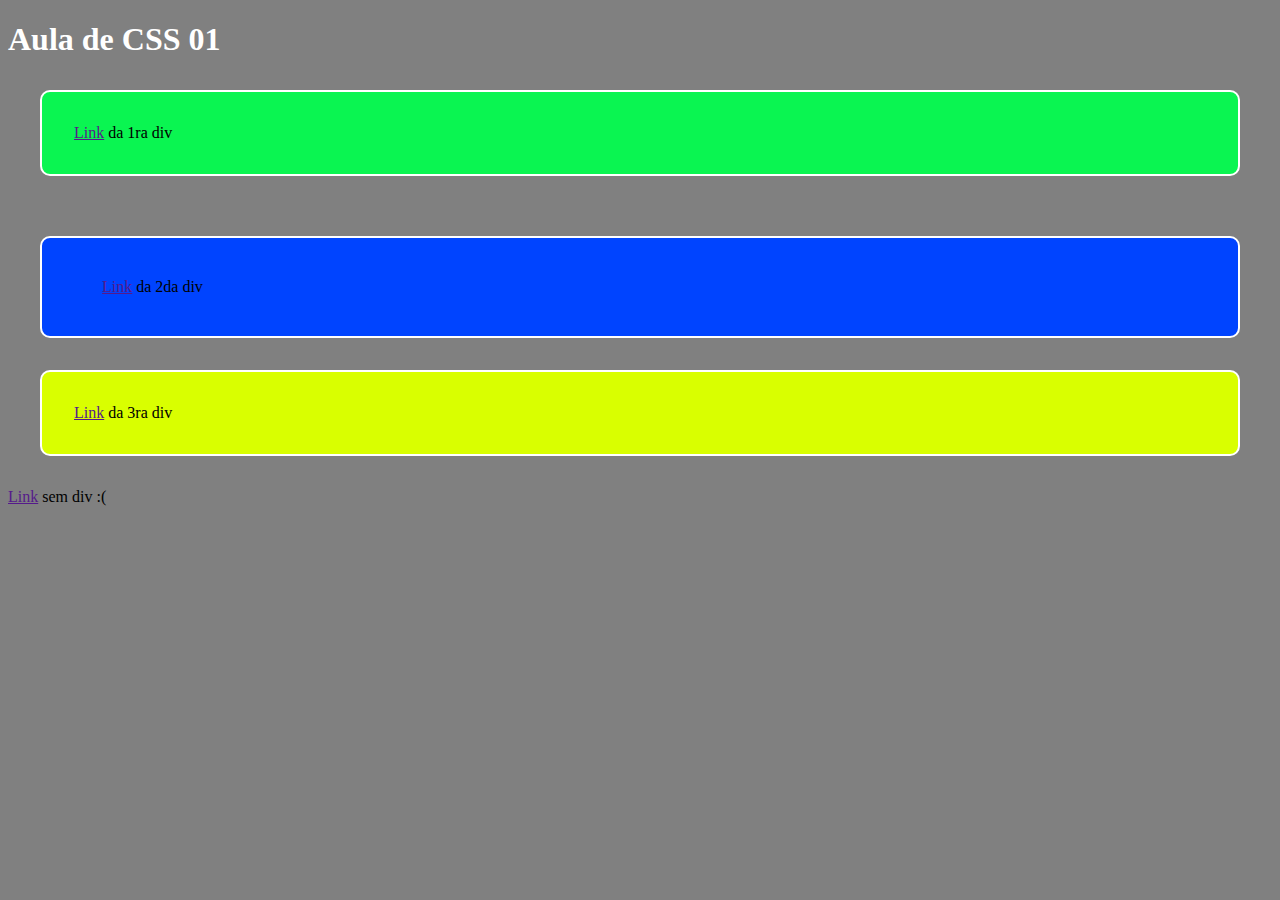
<file: HTML - 2/index.html>
<!DOCTYPE html>
<html lang="en">
<head>
  <meta charset="UTF-8">
  <meta http-equiv="X-UA-Compatible" content="IE=edge">
  <meta name="viewport" content="width=device-width, initial-scale=1.0">
  <link rel="stylesheet" href="styles.css">
  <title>Aula CSS 01</title>
</head>
<body>
    <h1>Aula de CSS 01</h1>

    <div id="verde">
      <a href="">Link</a> da 1ra div
    </div>
    
    <div id="azul" class="caixa">
      <a href="">Link</a> da 2da div
    </div>

    <div class="caixa" id="amarelo">
      <a href="">Link</a> da 3ra div
    </div>

    <p>
      <a href="">Link</a> sem div :(
    </p>
</body>
</html>
</file>
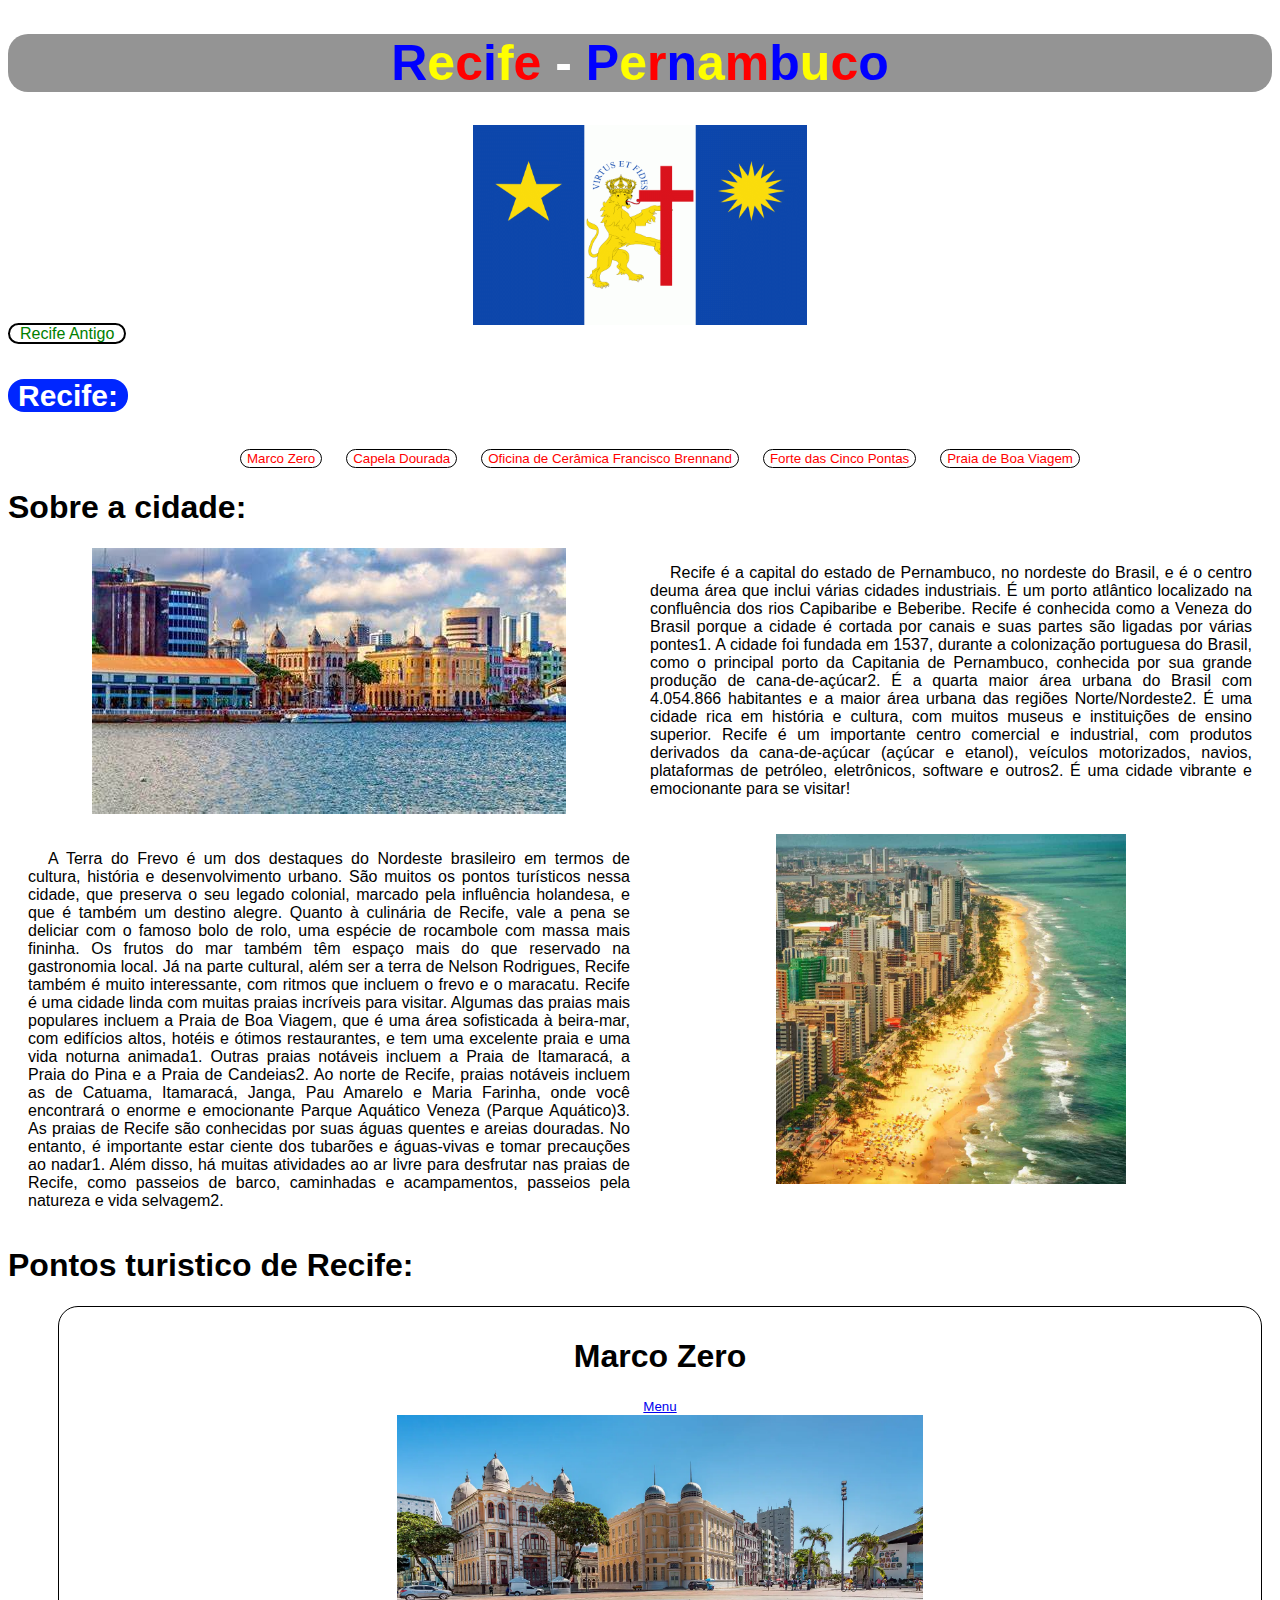
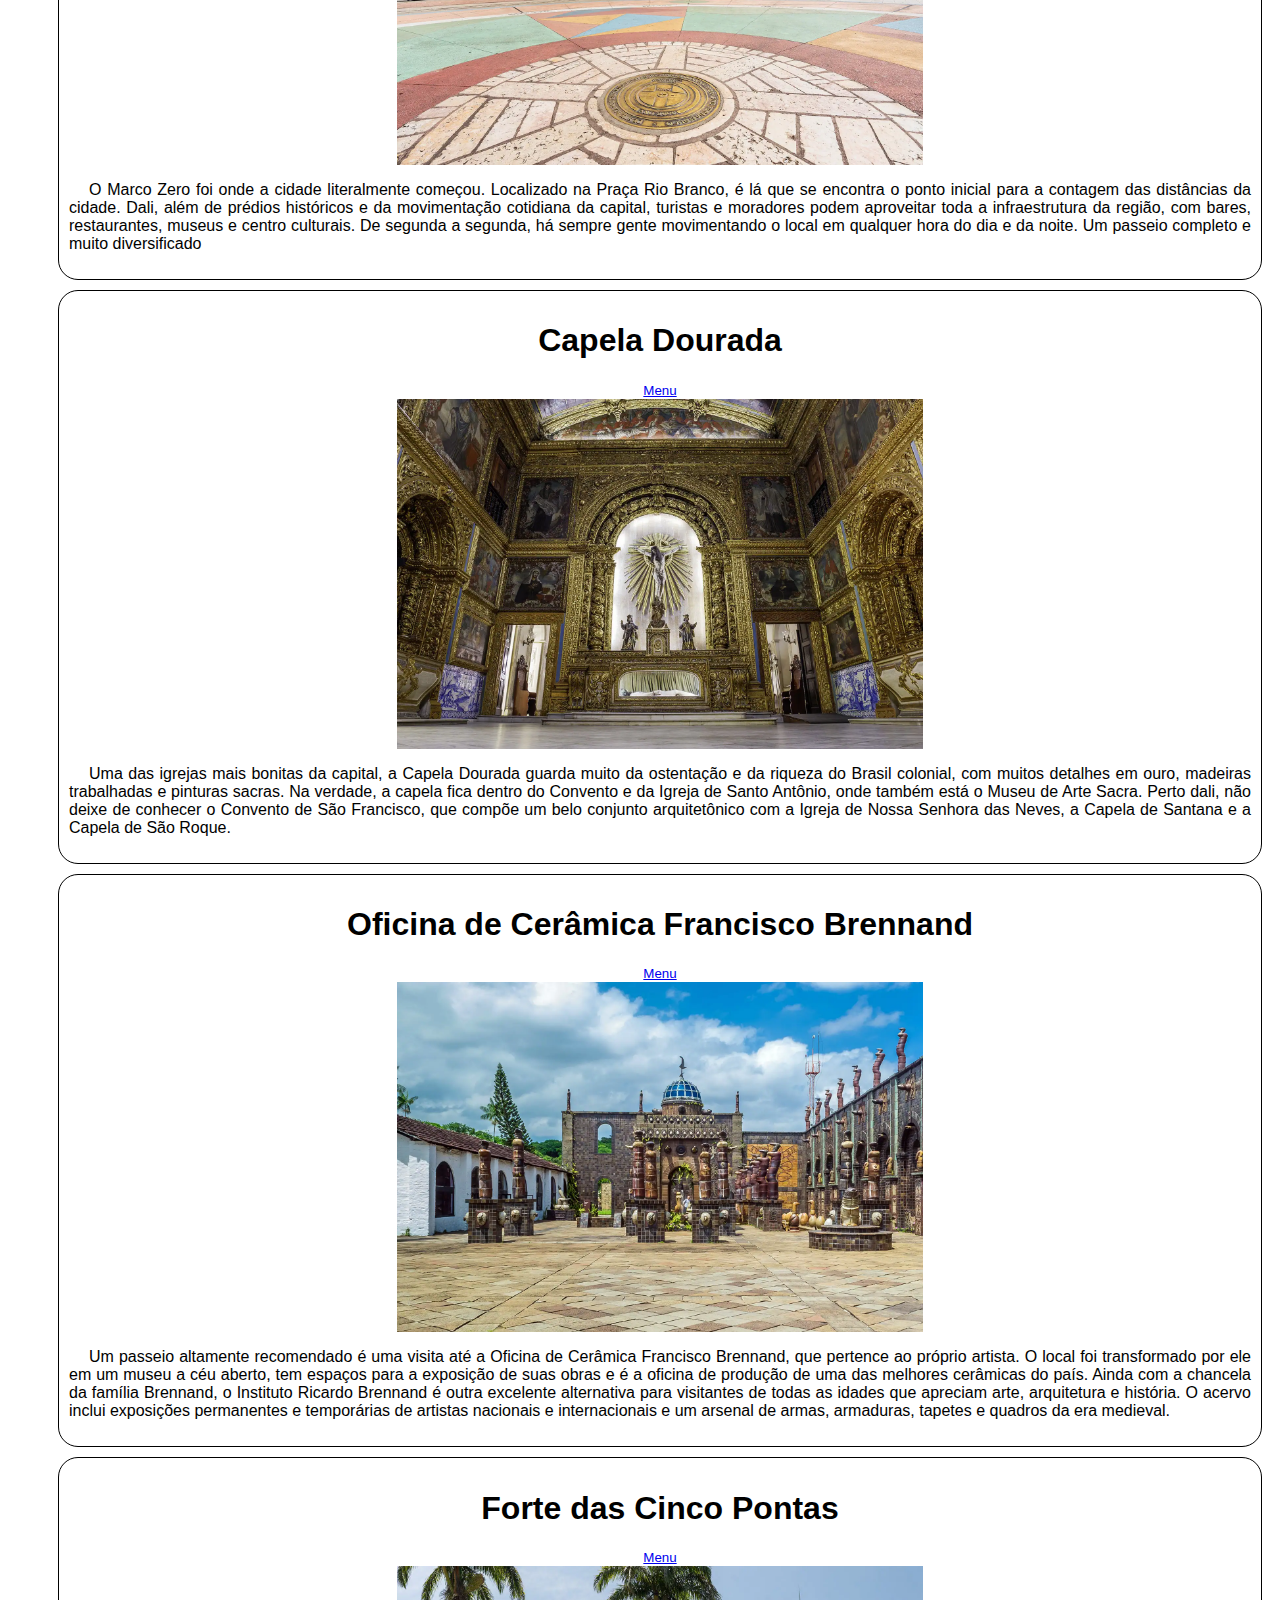
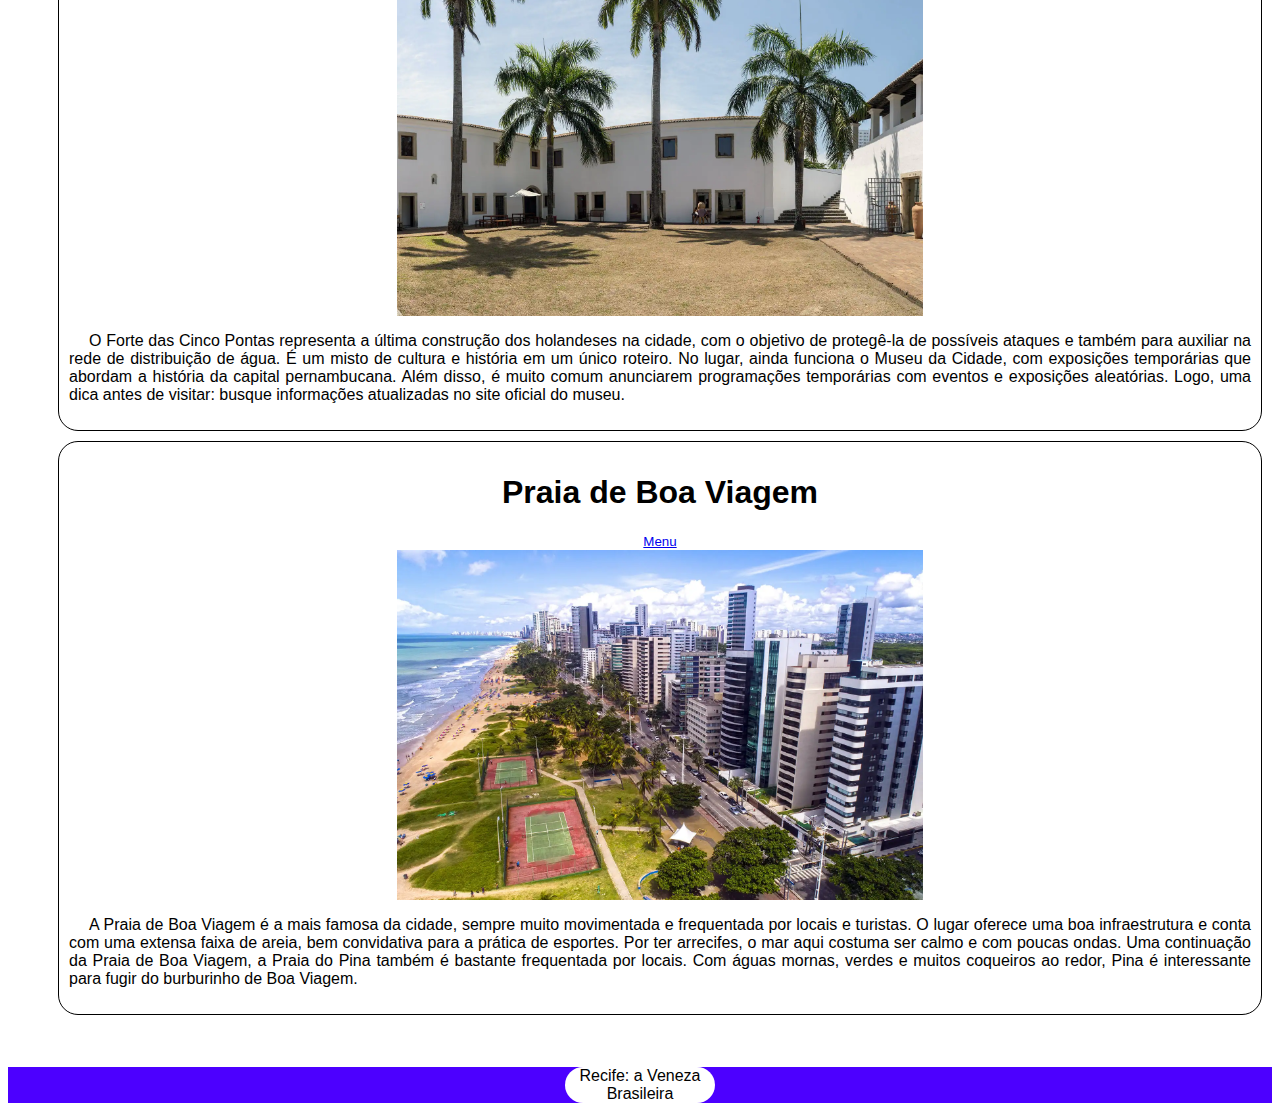
<file: HTML - 3 - Recife/index.html>
<!DOCTYPE html>
<html lang="en">

<head>
    <meta charset="UTF-8">
    <meta name="viewport" content="width=device-width, initial-scale=1.0">
    <title>Recife</title>
    <link rel="stylesheet" href="style.css">
</head>

<body>
    <header>
        <h1 id="titulo">
            <b class="az">R</b><b class="am">e</b><b class="ve">c</b><b class="az">i</b><b class="am">f</b><b
                class="ve">e</b>
            <b class="wh"> - </b><b class="az">P</b><b class="am">e</b><b class="ve">r</b><b class="az">n</b><b
                class="am">a</b><b class="ve">m</b><b class="az">b</b><b class="am">u</b><b class="ve">c</b><b
                class="az">o</b>

        </h1>
        <img src="./img/bandeira_recife.png" alt="Bandeira de Recife" id="bandeira">
        <a id="ir" href="../HTML - 4 - Recife - 2/index.html">Recife Antigo</a><br><br><br>
        <span id="apresentar">Recife:</span>
        <br><br><br>
        <menu>
            <button><a href="#marco">Marco Zero</a></button>
            <button><a href="#capela">Capela Dourada</a></button>
            <button><a href="#oficina">Oficina de Cerâmica Francisco Brennand</a></button>
            <button><a href="#forte">Forte das Cinco Pontas</a></button>
            <button><a href="#praia">Praia de Boa Viagem</a></button>
        </menu>

    </header>
    <section>
        <h1>Sobre a cidade:</h1>
        <section id="sobre">
            <div><img src="../HTML - 3 - Recife/img/recife.jpg"></div>
            <div>
                <p> Recife é a capital do estado de Pernambuco, no nordeste do
                    Brasil, e é o centro deuma área que inclui várias cidades industriais. É um porto atlântico
                    localizado na
                    confluência dos rios Capibaribe e Beberibe. Recife é conhecida como a Veneza do Brasil porque a
                    cidade é
                    cortada por canais e suas partes são ligadas por várias pontes1. A cidade foi fundada em 1537,
                    durante a
                    colonização portuguesa do Brasil, como o principal porto da Capitania de Pernambuco, conhecida por
                    sua
                    grande produção de cana-de-açúcar2. É a quarta maior área urbana do Brasil com 4.054.866 habitantes
                    e a
                    maior área urbana das regiões Norte/Nordeste2. É uma cidade rica em história e cultura, com muitos
                    museus e
                    instituições de ensino superior. Recife é um importante centro comercial e industrial, com produtos
                    derivados da cana-de-açúcar (açúcar e etanol), veículos motorizados, navios, plataformas de
                    petróleo,
                    eletrônicos, software e outros2. É uma cidade vibrante e emocionante para se visitar!
                </p>
            </div>

            <div>
                <p>
                    A Terra do Frevo é um dos destaques do Nordeste brasileiro em termos de cultura, história e
                    desenvolvimento
                    urbano. São muitos os pontos turísticos nessa cidade, que preserva o seu legado colonial,
                    marcado pela
                    influência holandesa, e que é também um destino alegre.

                    Quanto à culinária de Recife, vale a pena se deliciar com o famoso bolo de rolo, uma espécie de
                    rocambole
                    com massa mais fininha. Os frutos do mar também têm espaço mais do que reservado na gastronomia
                    local. Já na
                    parte cultural, além ser a terra de Nelson Rodrigues, Recife também é muito interessante, com
                    ritmos que
                    incluem o frevo e o maracatu.
                    Recife é uma cidade linda com muitas praias incríveis para visitar. Algumas das praias mais
                    populares incluem a Praia de Boa Viagem, que é uma área sofisticada à beira-mar, com edifícios
                    altos, hotéis e ótimos restaurantes, e tem uma excelente praia e uma vida noturna animada1. Outras
                    praias notáveis incluem a Praia de Itamaracá, a Praia do Pina e a Praia de Candeias2. Ao norte de
                    Recife, praias notáveis incluem as de Catuama, Itamaracá, Janga, Pau Amarelo e Maria Farinha, onde
                    você encontrará o enorme e emocionante Parque Aquático Veneza (Parque Aquático)3.

                    As praias de Recife são conhecidas por suas águas quentes e areias douradas. No entanto, é
                    importante estar ciente dos tubarões e águas-vivas e tomar precauções ao nadar1. Além disso, há
                    muitas atividades ao ar livre para desfrutar nas praias de Recife, como passeios de barco,
                    caminhadas e acampamentos, passeios pela natureza e vida selvagem2.
                </p>
            </div>
            <div><img src="../HTML - 3 - Recife/img/recife2.jpg"></div>
        </section>



        <h1>Pontos turistico de Recife:</h1>
        <ul>
            <li id="marco">
                <h1>Marco Zero</h1><small><a href="#titulo">Menu</a></small>
                <br>
                <img src="./img/marco_zero.png" alt="Marco Zero">
                <p>
                    O Marco Zero foi onde a cidade literalmente começou. Localizado na Praça Rio Branco, é lá que se
                    encontra o ponto inicial para a contagem das distâncias da cidade.

                    Dali, além de prédios históricos e da movimentação cotidiana da capital, turistas e moradores podem
                    aproveitar toda a infraestrutura da região, com bares, restaurantes, museus e centro culturais. De
                    segunda a segunda, há sempre gente movimentando o local em qualquer hora do dia e da noite. Um
                    passeio completo e muito diversificado
                </p>
            </li>
            <li id="capela">
                <h1>Capela Dourada</h1><small><a href="#titulo">Menu</a></small>
                <br>
                <img src="./img/capela_dourada.png" alt="Capela Dourada">
                <p>
                    Uma das igrejas mais bonitas da capital, a Capela Dourada guarda muito da ostentação e da riqueza do
                    Brasil colonial, com muitos detalhes em ouro, madeiras trabalhadas e pinturas sacras. Na verdade, a
                    capela fica dentro do Convento e da Igreja de Santo Antônio, onde também está o Museu de Arte Sacra.

                    Perto dali, não deixe de conhecer o Convento de São Francisco, que compõe um belo conjunto
                    arquitetônico com a Igreja de Nossa Senhora das Neves, a Capela de Santana e a Capela de São Roque.
                </p>
            </li>
            <li id="oficina">
                <h1>Oficina de Cerâmica Francisco Brennand</h1><small><a href="#titulo">Menu</a></small>
                <br>
                <img src="./img/oficina_de_ceramica.png" alt="Oficina de Cerâmica Francisco Brennand">
                <p>
                    Um passeio altamente recomendado é uma visita até a Oficina de Cerâmica Francisco Brennand, que
                    pertence ao próprio artista. O local foi transformado por ele em um museu a céu aberto, tem espaços
                    para a exposição de suas obras e é a oficina de produção de uma das melhores cerâmicas do país.

                    Ainda com a chancela da família Brennand, o Instituto Ricardo Brennand é outra excelente alternativa
                    para visitantes de todas as idades que apreciam arte, arquitetura e história. O acervo inclui
                    exposições permanentes e temporárias de artistas nacionais e internacionais e um arsenal de armas,
                    armaduras, tapetes e quadros da era medieval.
                </p>
            </li>
            <li id="forte">
                <h1>Forte das Cinco Pontas</h1><small><a href="#titulo">Menu</a></small>
                <br>
                <img src="./img/forte_das_cinco_pontas.png" alt="Forte das Cinco Pontas">
                <p>
                    O Forte das Cinco Pontas representa a última construção dos holandeses na cidade, com o objetivo de
                    protegê-la de possíveis ataques e também para auxiliar na rede de distribuição de água. É um misto
                    de cultura e história em um único roteiro.

                    No lugar, ainda funciona o Museu da Cidade, com exposições temporárias que abordam a história da
                    capital pernambucana. Além disso, é muito comum anunciarem programações temporárias com eventos e
                    exposições aleatórias. Logo, uma dica antes de visitar: busque informações atualizadas no site
                    oficial do museu.
                </p>
            </li>
            <li id="praia">
                <h1>Praia de Boa Viagem</h1><small><a href="#titulo">Menu</a></small>
                <br>
                <img src="./img/praia_de_boa_viagem.png" alt="Praia de Boa Viagem">
                <p>
                    A Praia de Boa Viagem é a mais famosa da cidade, sempre muito movimentada e frequentada por locais e
                    turistas. O lugar oferece uma boa infraestrutura e conta com uma extensa faixa de areia, bem
                    convidativa para a prática de esportes.

                    Por ter arrecifes, o mar aqui costuma ser calmo e com poucas ondas. Uma continuação da Praia de Boa
                    Viagem, a Praia do Pina também é bastante frequentada por locais. Com águas mornas, verdes e muitos
                    coqueiros ao redor, Pina é interessante para fugir do burburinho de Boa Viagem.
                </p>
            </li>
        </ul>
        <br>
        <br>
    </section>
    <footer>
        <blockquote>Recife: a Veneza Brasileira</blockquote>
    </footer>
</body>

</html>
</file>
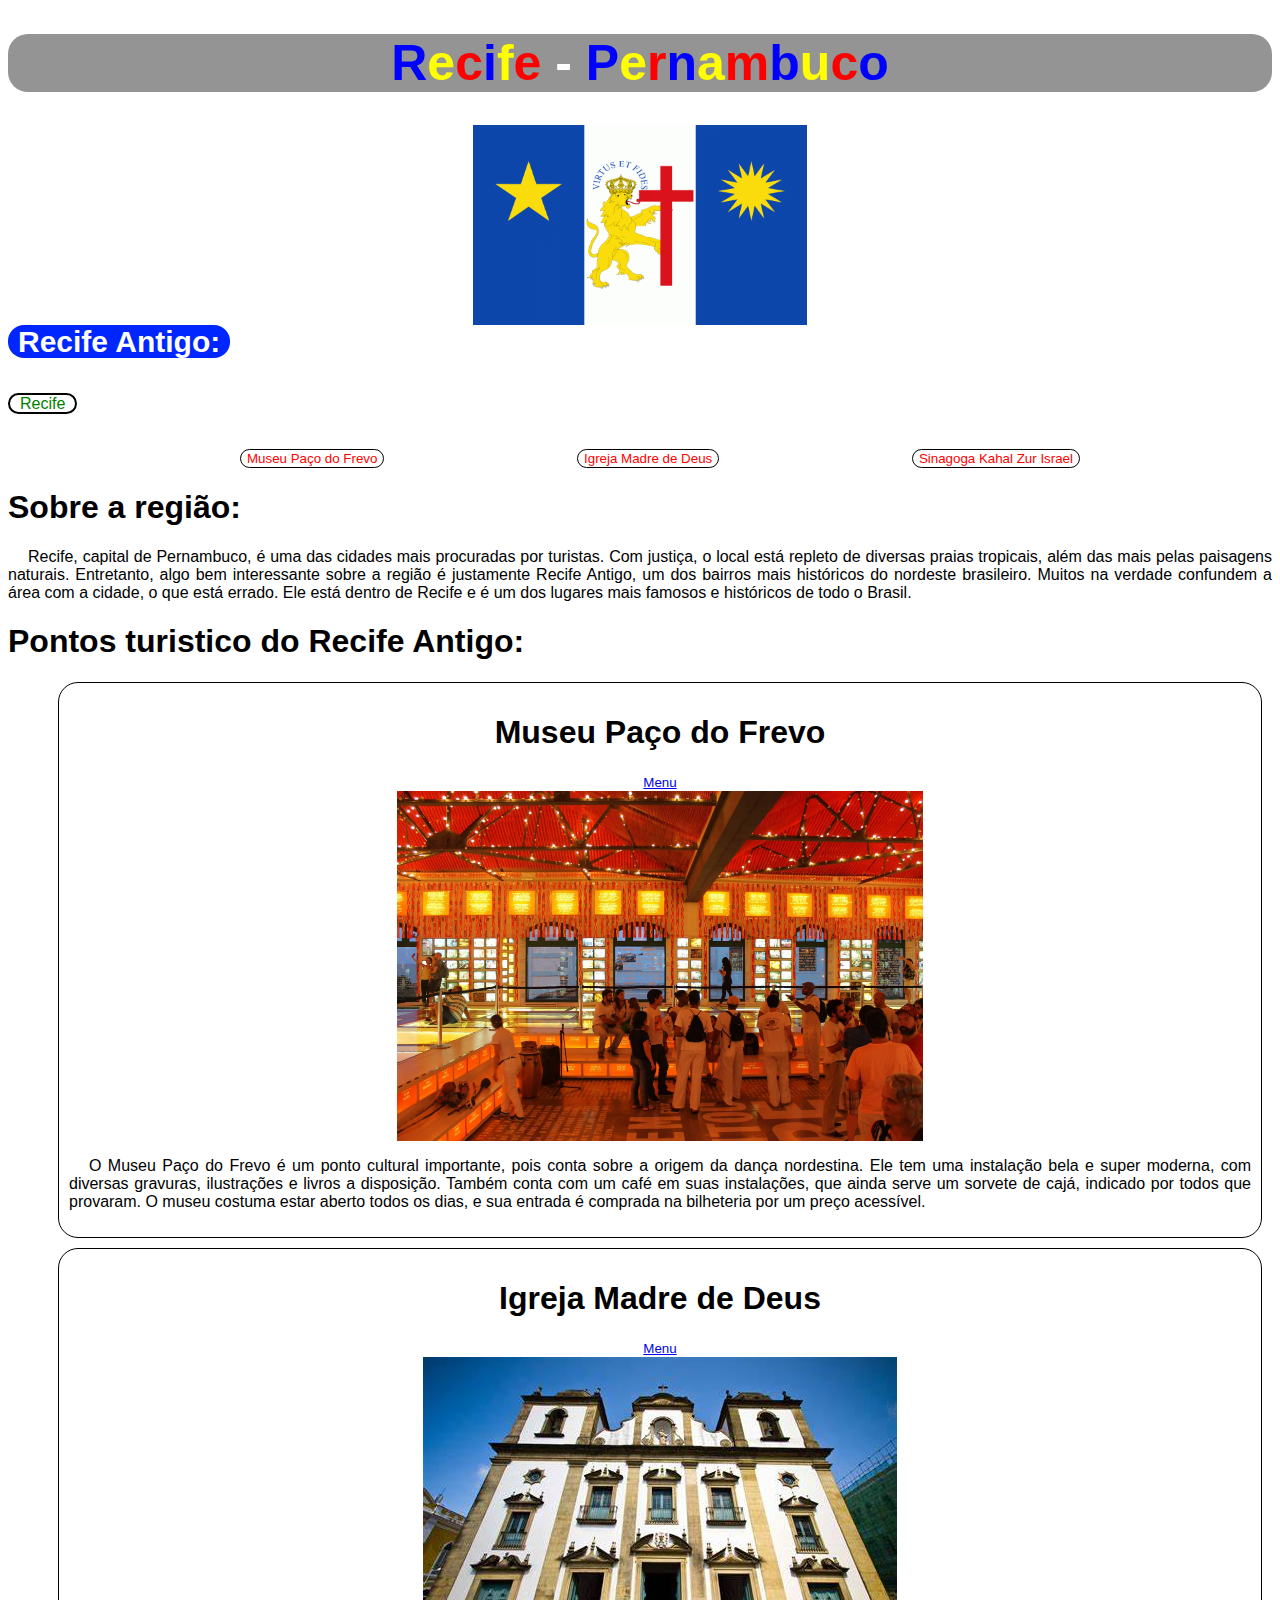
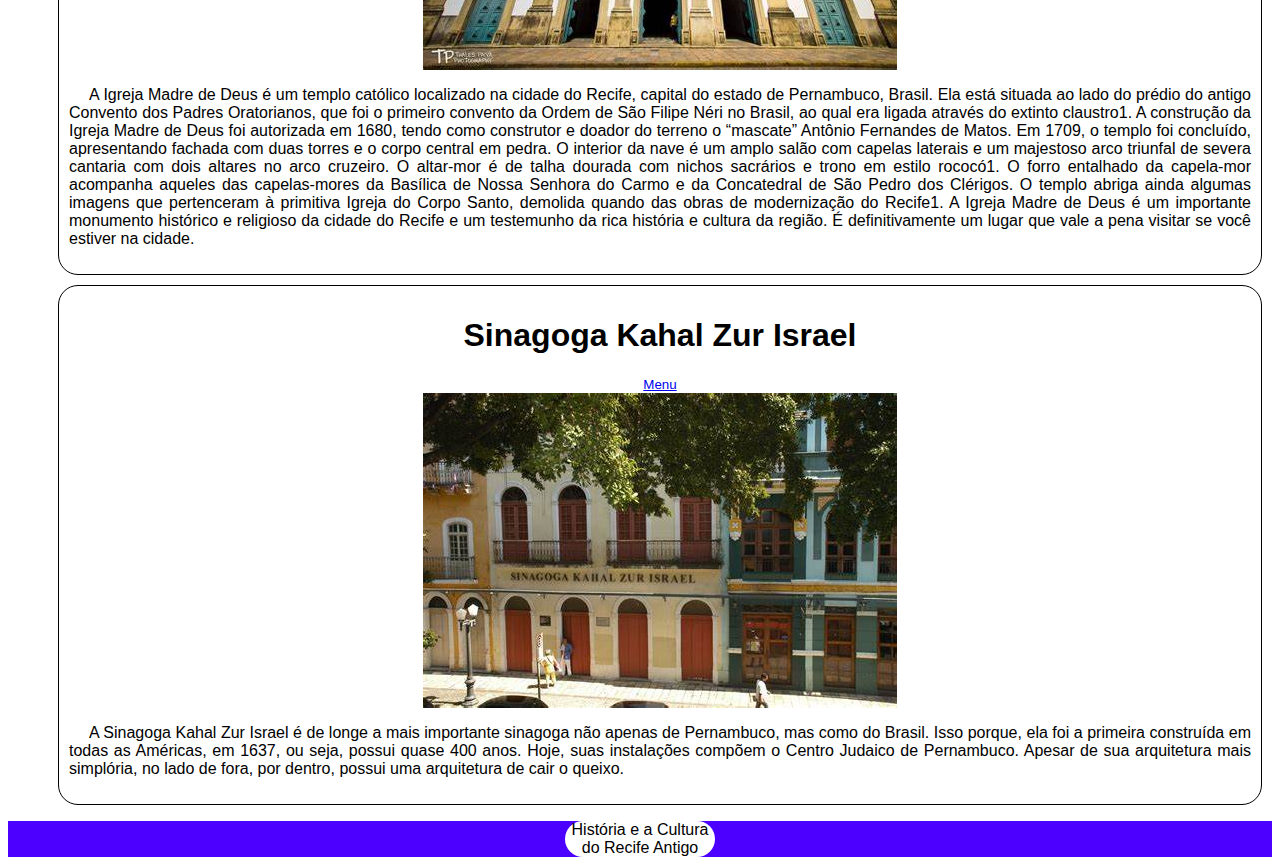
<file: HTML - 4 - Recife - 2/index.html>
<!DOCTYPE html>
<html lang="en">

<head>
    <meta charset="UTF-8">
    <meta name="viewport" content="width=device-width, initial-scale=1.0">
    <title>Recife Antigo</title>
    <link rel="stylesheet" href="../HTML - 3 - Recife/style.css">
</head>

<body>
    <header>
        <h1 id="titulo">
            <b class="az">R</b><b class="am">e</b><b class="ve">c</b><b class="az">i</b><b class="am">f</b><b
                class="ve">e</b>
            <b class="wh"> - </b><b class="az">P</b><b class="am">e</b><b class="ve">r</b><b class="az">n</b><b
                class="am">a</b><b class="ve">m</b><b class="az">b</b><b class="am">u</b><b class="ve">c</b><b
                class="az">o</b>

        </h1>
        <img src="../HTML - 3 - Recife/img/bandeira_recife.png" alt="Bandeira de Recife" id="bandeira">
        <span id="apresentar">Recife Antigo:</span><br><br><br><a id="ir" href="../HTML - 3 - Recife/index.html">Recife</a>
        <br><br><br>
        <menu>
            <button><a href="#museu">Museu Paço do Frevo</a></button>
            <button><a href="#igreja">Igreja Madre de Deus</a></button>
            <button><a href="#sinagoga">Sinagoga Kahal Zur Israel</a></button>
        </menu>
    </header>
    

    <section>
        <h1>Sobre a região:</h1>
        <p>
            Recife, capital de Pernambuco, é uma das cidades mais procuradas por turistas. Com justiça, o local está
            repleto de diversas praias tropicais, além das mais pelas paisagens naturais.

            Entretanto, algo bem interessante sobre a região é justamente Recife Antigo, um dos bairros mais históricos
            do nordeste brasileiro. Muitos na verdade confundem a área com a cidade, o que está errado.

            Ele está dentro de Recife e é um dos lugares mais famosos e históricos de todo o Brasil.
        </p>

        <h1>Pontos turistico do Recife Antigo:</h1>
        <ul>
            <li id="museu">
                <h1>Museu Paço do Frevo</h1><small><a href="#titulo">Menu</a></small>
                <br>
                <img src="../HTML - 3 - Recife/img/museu-paço-do-frevo-39.jpg" alt="Museu Paço do Frevo">
                <p>
                    O Museu Paço do Frevo é um ponto cultural importante, pois conta sobre a origem da dança nordestina.
                    Ele tem uma
                    instalação bela e super moderna, com diversas gravuras, ilustrações e livros a disposição.

                    Também conta com um café em suas instalações, que ainda serve um sorvete de cajá, indicado por todos
                    que provaram. O museu costuma estar aberto todos os dias, e sua entrada é comprada na bilheteria por
                    um preço acessível.
                </p>
            </li>
            <li id="igreja">
                <h1>Igreja Madre de Deus</h1><small><a href="#titulo">Menu</a></small>
                <br>
                <img src="../HTML - 3 - Recife/img/igreja_madre.jpg" alt="Igreja Madre de Deus">
                <p>
                    A Igreja Madre de Deus é um templo católico localizado na cidade do Recife, capital do estado de
                    Pernambuco, Brasil. Ela está situada ao lado do prédio do antigo Convento dos Padres Oratorianos,
                    que foi o primeiro convento da Ordem de São Filipe Néri no Brasil, ao qual era ligada através do
                    extinto claustro1.

                    A construção da Igreja Madre de Deus foi autorizada em 1680, tendo como construtor e doador do
                    terreno o “mascate” Antônio Fernandes de Matos. Em 1709, o templo foi concluído, apresentando
                    fachada com duas torres e o corpo central em pedra. O interior da nave é um amplo salão com capelas
                    laterais e um majestoso arco triunfal de severa cantaria com dois altares no arco cruzeiro. O
                    altar-mor é de talha dourada com nichos sacrários e trono em estilo rococó1.

                    O forro entalhado da capela-mor acompanha aqueles das capelas-mores da Basílica de Nossa Senhora do
                    Carmo e da Concatedral de São Pedro dos Clérigos. O templo abriga ainda algumas imagens que
                    pertenceram à primitiva Igreja do Corpo Santo, demolida quando das obras de modernização do Recife1.

                    A Igreja Madre de Deus é um importante monumento histórico e religioso da cidade do Recife e um
                    testemunho da rica história e cultura da região. É definitivamente um lugar que vale a pena visitar
                    se você estiver na cidade.
                </p>
            </li>
            <li id="sinagoga">
                <h1>Sinagoga Kahal Zur Israel</h1><small><a href="#titulo">Menu</a></small>
                <br>
                <img src="../HTML - 3 - Recife/img/sinagoga.jpg" alt="Sinagoga Kahal Zur Israel">
                <p>
                    A Sinagoga Kahal Zur Israel é de longe a mais importante sinagoga não apenas de Pernambuco, mas como
                    do Brasil. Isso porque, ela foi a primeira construída em todas as Américas, em 1637, ou seja, possui
                    quase 400 anos.

                    Hoje, suas instalações compõem o Centro Judaico de Pernambuco. Apesar de sua arquitetura mais
                    simplória, no lado de fora, por dentro, possui uma arquitetura de cair o queixo.
                </p>
            </li>
    </section>
    <footer>
        <blockquote>História e a Cultura do Recife Antigo</blockquote>
    </footer>
</body>

</html>
</file>
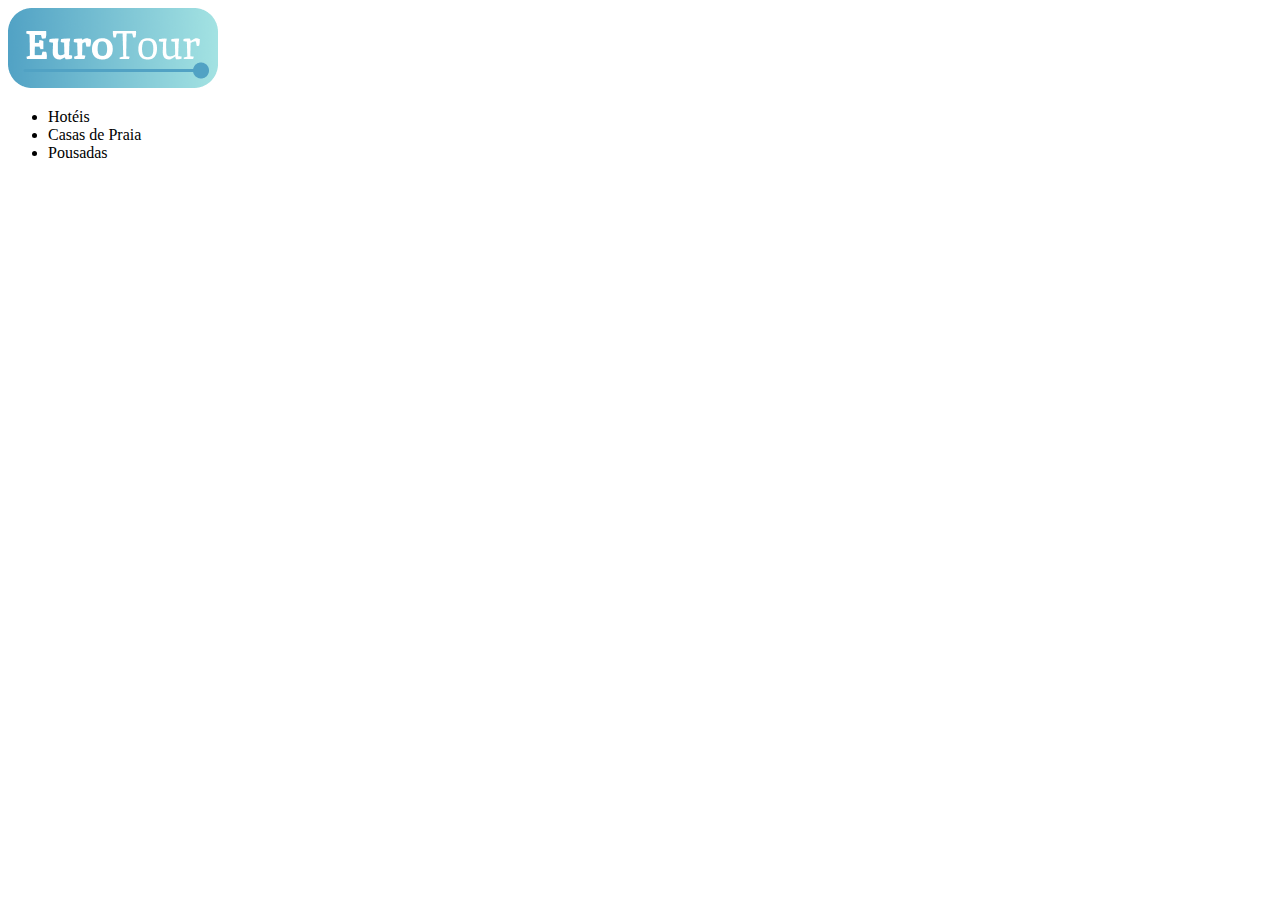
<file: HTML - 1/hospedagens.html>
<!DOCTYPE html>
<html lang="en">
<head>
    <meta charset="UTF-8">
    <meta name="viewport" content="width=device-width, initial-scale=1.0">
    <title>Hospedagens</title>
</head>
<body>
    <a href="index.html"><img src="./img/eurotour-logo-cor.png"></a>
    <ul>
        <li>Hotéis</li>
        <li>Casas de Praia</li>
        <li>Pousadas</li>
    </ul>
</body>
</html>
</file>
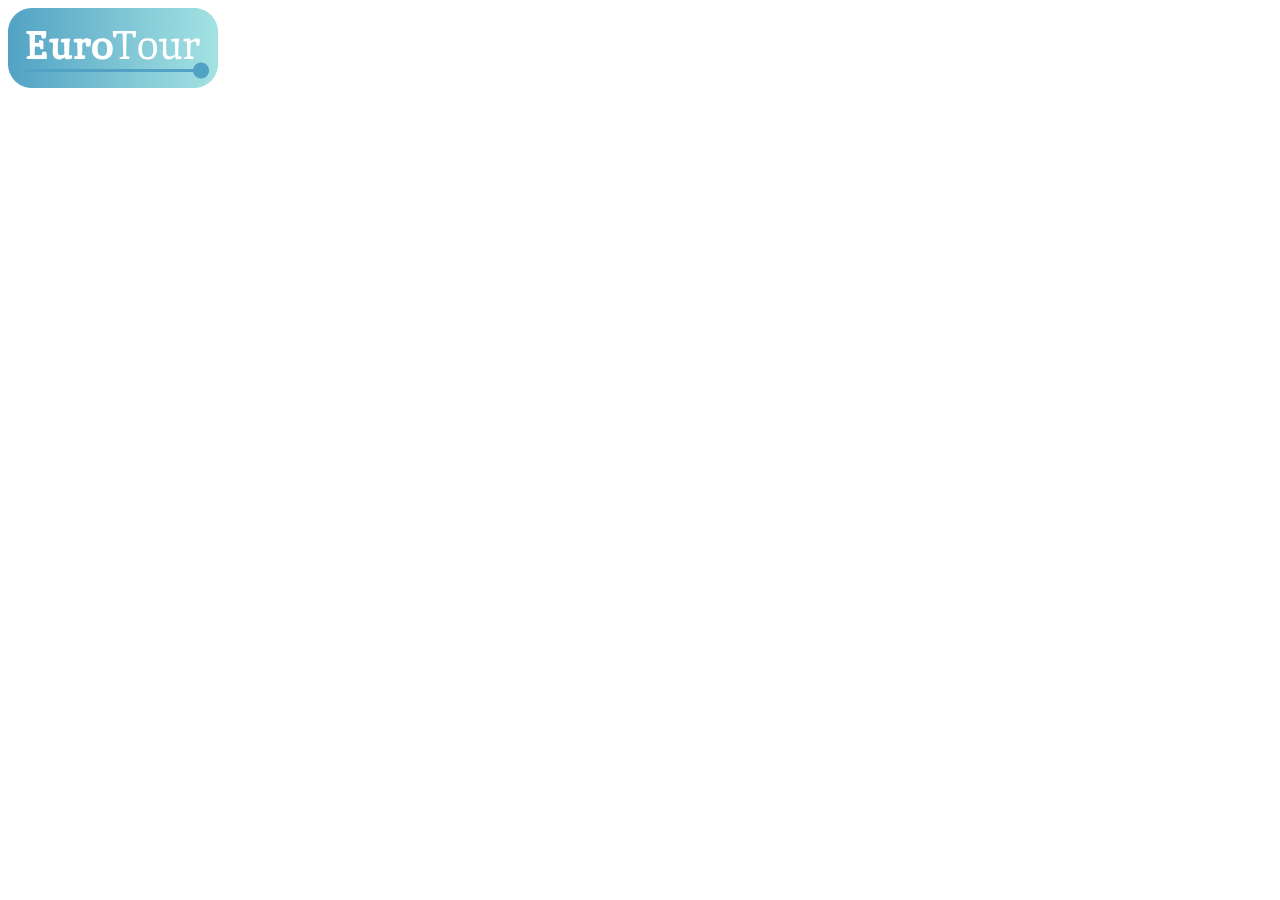
<file: HTML - 1/passagens.html>
<!DOCTYPE html>
<html lang="en">
<head>
    <meta charset="UTF-8">
    <meta name="viewport" content="width=device-width, initial-scale=1.0">
    <title>Passagens</title>
</head>
<body>
    <a href="index.html"><img src="./img/eurotour-logo-cor.png"></a>
</body>
</html>
</file>
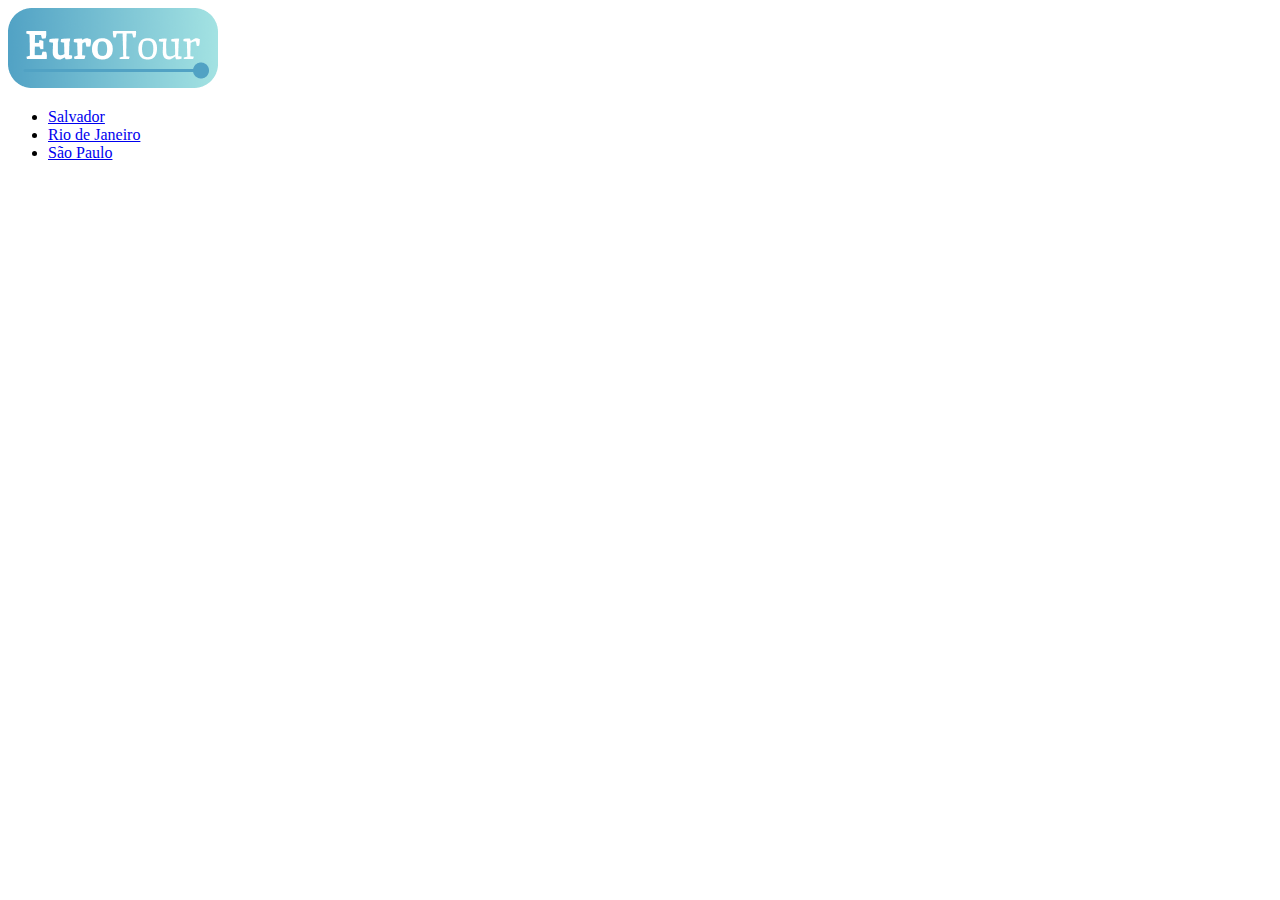
<file: HTML - 1/pontos_turisticos.html>
<!DOCTYPE html>
<html lang="en">
<head>
    <meta charset="UTF-8">
    <meta name="viewport" content="width=device-width, initial-scale=1.0">
    <title>Pontos Turisticos</title>
</head>
<body>
    <a href="index.html"><img src="./img/eurotour-logo-cor.png"></a>
    <ul>
        <li><a href="https://www.google.com.br/search?q=salvador&sca_esv=559229640&source=hp&ei=aU3lZJbzNsav1sQP6e2EiAY&iflsig=AD69kcEAAAAAZOVbeQitzza7urR2MAvv1SPYhbR3n1wN&ved=0ahUKEwjWy_SDvvGAAxXGl5UCHek2AWEQ4dUDCAk&uact=5&oq=salvador&gs_lp=[base64]&sclient=gws-wiz" target="_blank">Salvador</a></li>
        <li><a href="https://www.google.com.br/search?q=Rio+de+Janeiro&sca_esv=559229640&ei=bU3lZL30DIjm1sQPlpeAgAw&ved=0ahUKEwj93r6FvvGAAxUIs5UCHZYLAMAQ4dUDCA8&uact=5&oq=Rio+de+Janeiro&gs_lp=[base64]&sclient=gws-wiz-serp" target="_blank">Rio de Janeiro</a></li>
        <li><a href="https://www.google.com.br/search?q=S%C3%A3o+paulo+-+Cidade&sca_esv=559229640&ei=FE7lZPXpPPPL1sQPtfiqwAI&ved=0ahUKEwj1w7_VvvGAAxXzpZUCHTW8CigQ4dUDCA8&uact=5&oq=S%C3%A3o+paulo+-+Cidade&gs_lp=[base64]&sclient=gws-wiz-serp" target="_blank">São Paulo</a></li>
    </ul>
</body>
</html>
</file>
<file: HTML - 2/styles.css>
body{
    background-color: gray;
}
h1 {
    color: rgb(255, 255, 255)
}
div {
    padding: 32px;
    margin: 32px;
    border: 2px solid white;
    border-radius: 10px;
}

#verde{
    background-color: rgb(10, 245, 81);
}

#azul{
    background-color: rgb(0, 68, 255);
    padding: 40px 60px;
    margin-top: 60px;
}

#amarelo{
    background-color: rgb(217, 255, 0);
}
</file>
<file: HTML - 3 - Recife/style.css>
*{
    box-sizing: border-box;
    font-family: sans-serif;
}
p{
    text-indent: 20px; text-align: justify;
}
img{
    display: flex; margin: auto; max-width: 95%; max-height: 350px;
}
#bandeira{
    display: flex; margin: auto; max-width: 95%; max-height: 200px;
}
li{
    border: 1px solid black; border-radius: 20px;
    text-align: center; list-style: none;
    margin: 10px;
    padding: 10px;
    
}
#titulo{
    background-color: rgb(148, 148, 148);
    text-align: center; list-style: none; font-size: 50px;
    border: 0 solid white; border-radius: 20px;
}
.az{
    color:blue;
}
.am{
    color:yellow;
}
.ve{
    color:red;
}
.wh{
    color: white;
}
footer{
    background-color: rgb(76, 0, 255);
}
blockquote{
    display: flex; margin: auto;
    background-color: rgb(255, 255, 255);
    text-align: center; max-width: 150px;
    border: 0 solid white; border-radius: 20px;
}

menu{
    margin: 0 12rem;
    display: flex;
    justify-content: space-between;
}
button {
    background-color: white;
    border: 1px solid black; border-radius: 1rem;
}
button a {
    text-decoration: none;
    color: red
}
#apresentar{
    background-color: rgb(0, 38, 255);
    font-weight: 700;
    font-size: 30px;
    color: white;
    border-radius: 1rem;
    padding: 0 10px;
}
#ir{
    text-decoration: none;
    color: green;
    border: 2px solid black; border-radius: 1rem;
    padding: 0 10px;
}
#sobre{
    display: grid;
    grid-template-columns: 1fr 1fr;
    gap: 20px;
    margin: 20px
}
</file>
